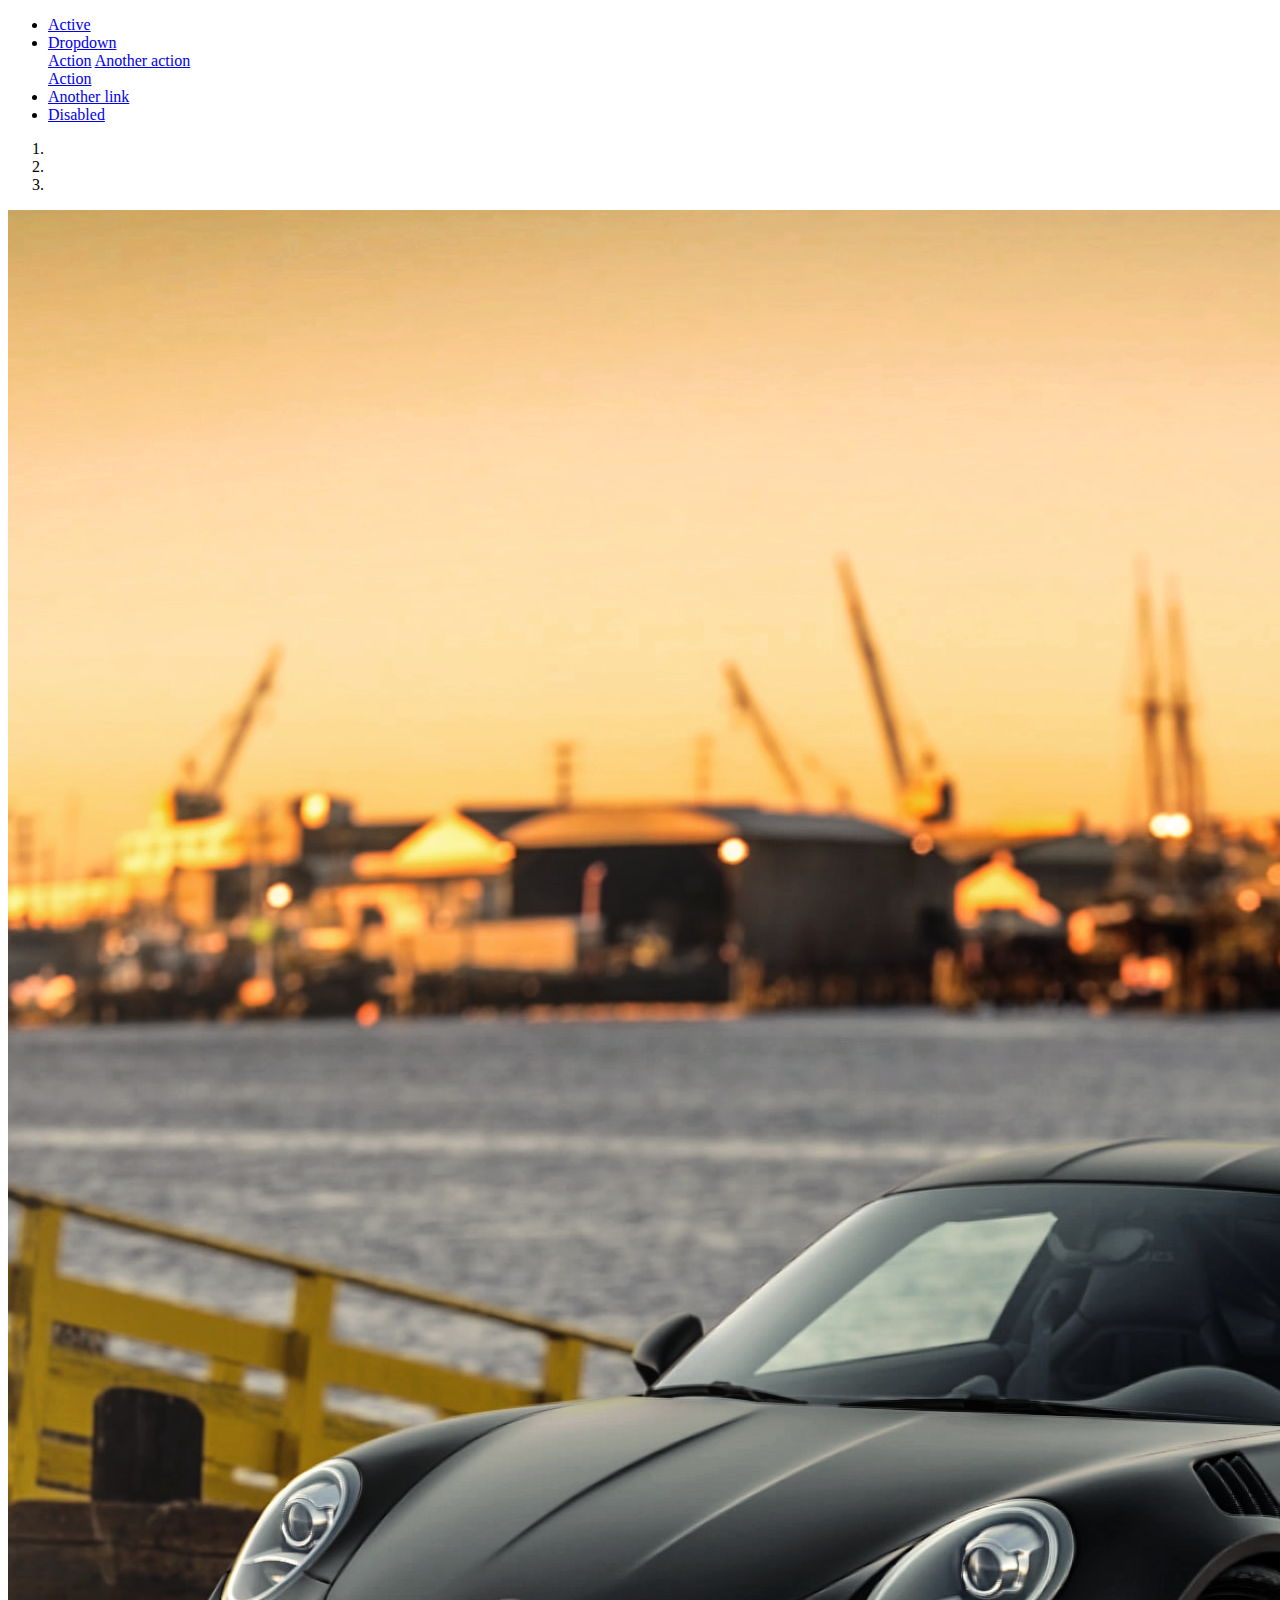
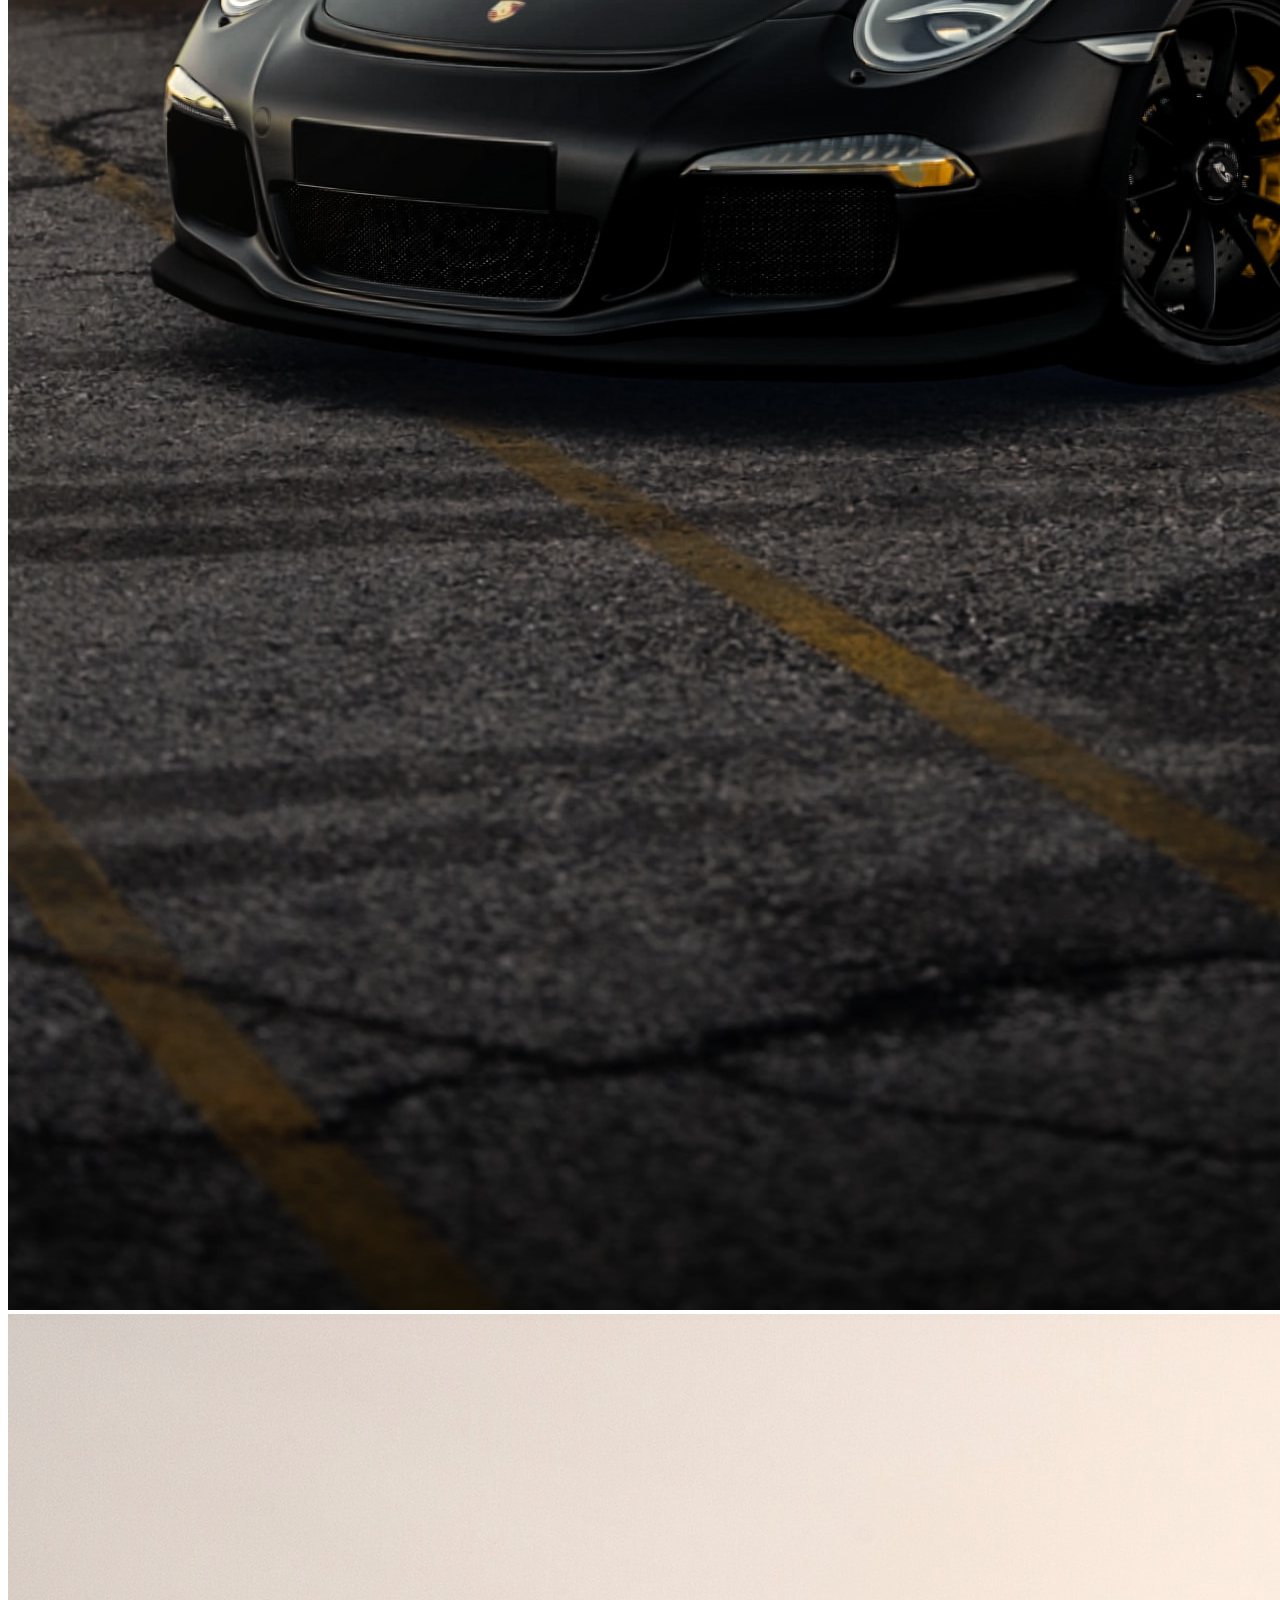
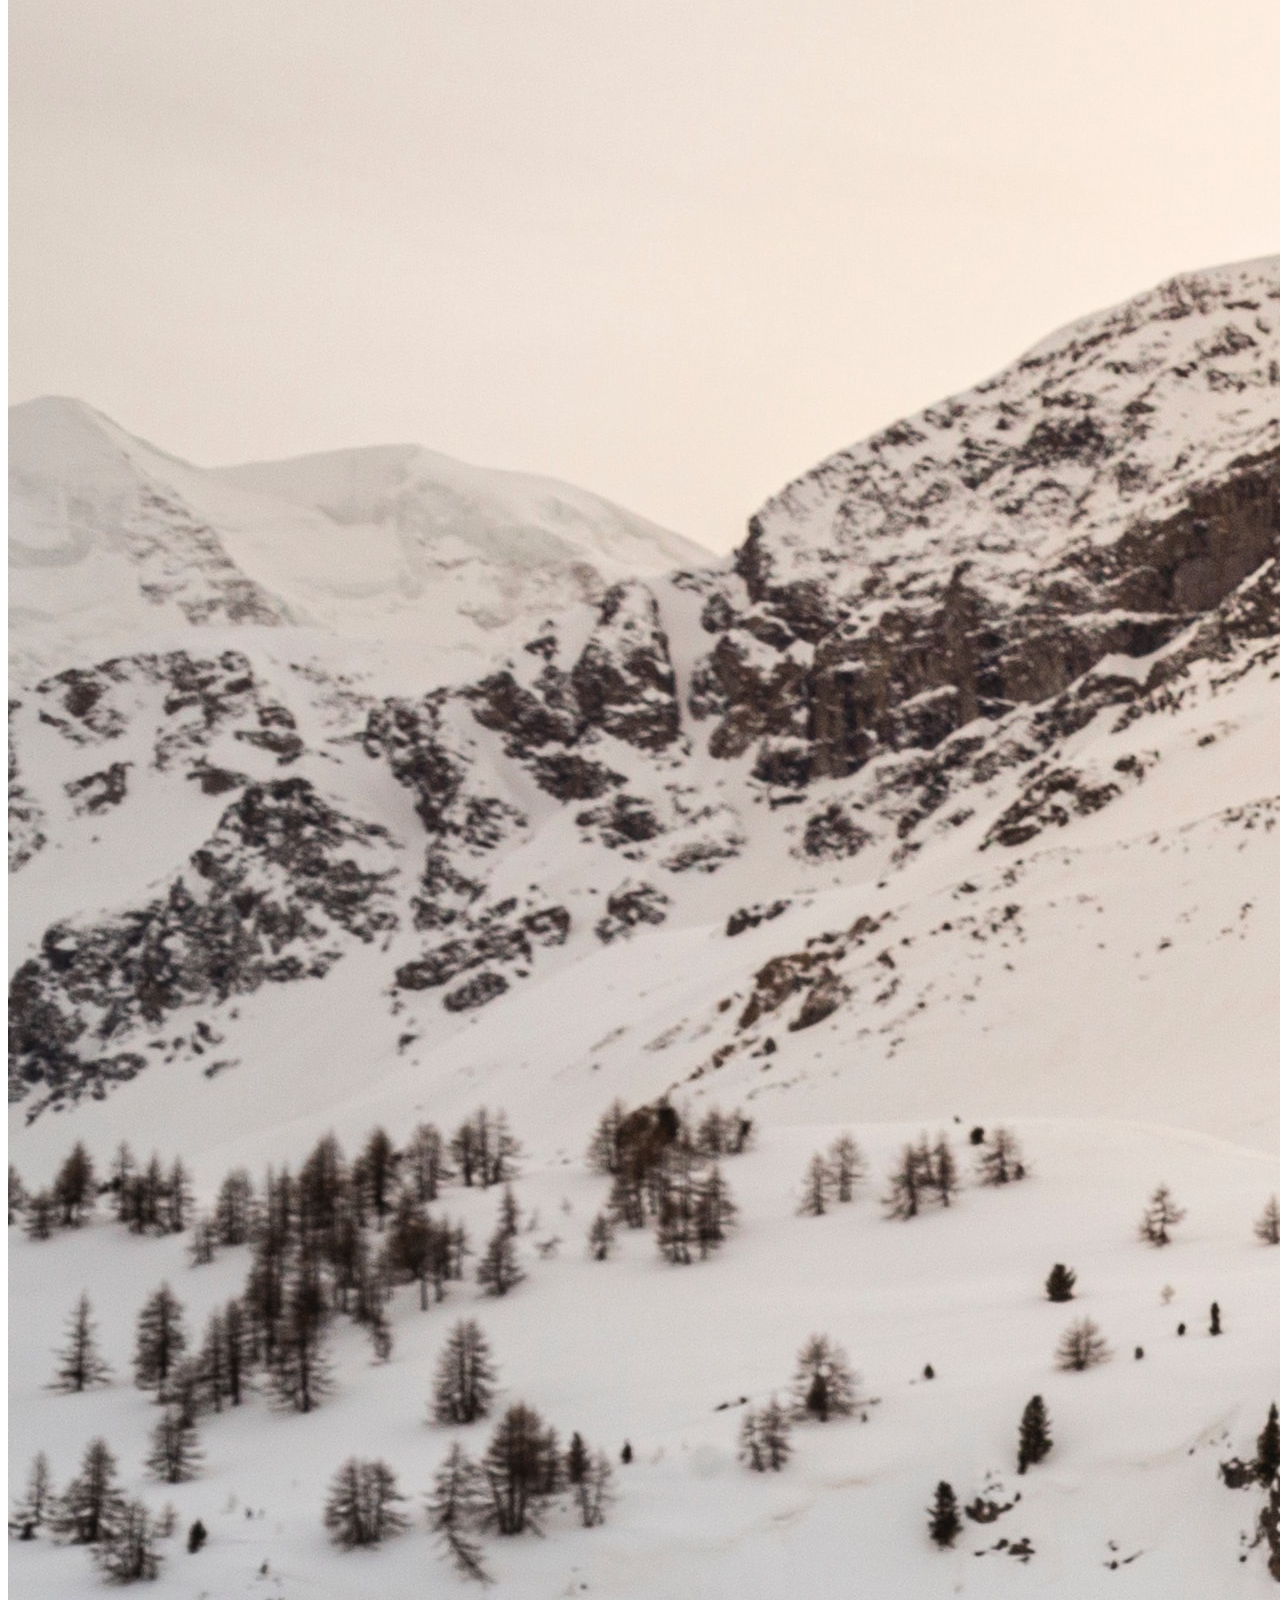
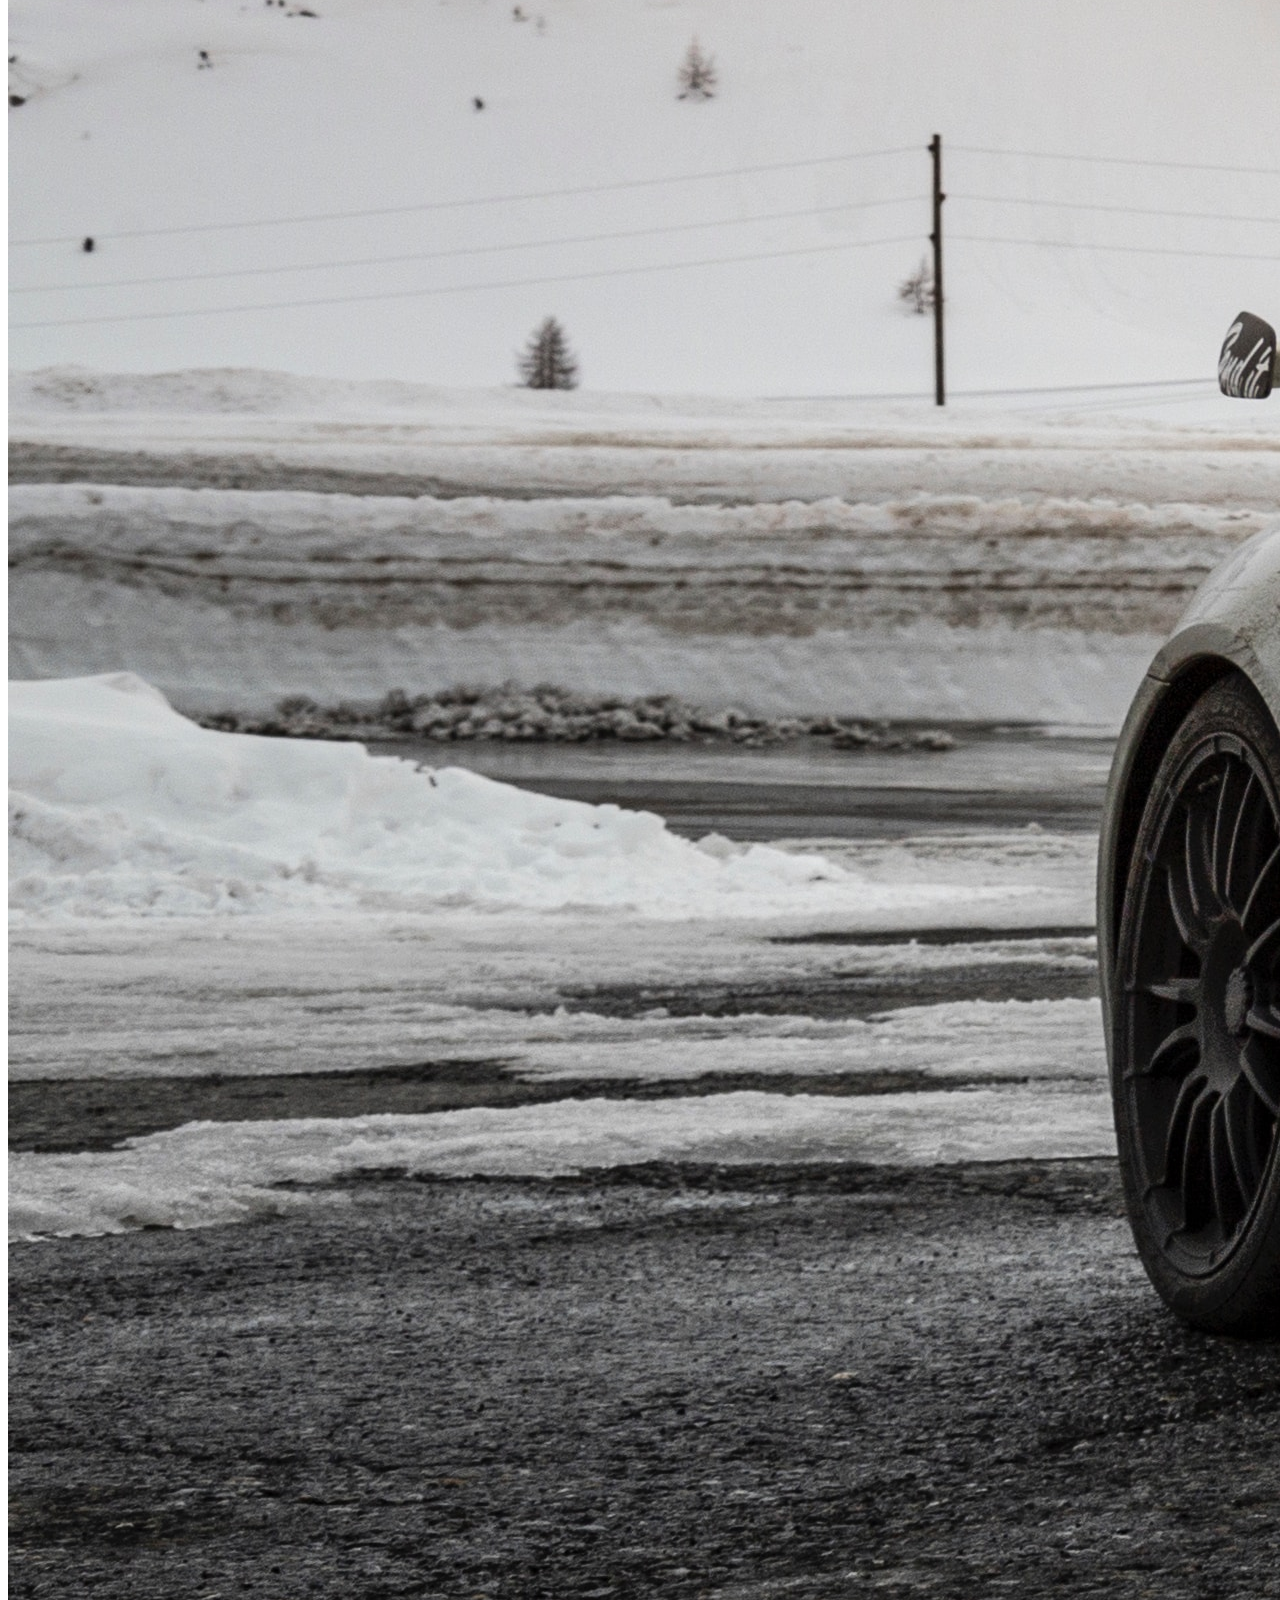
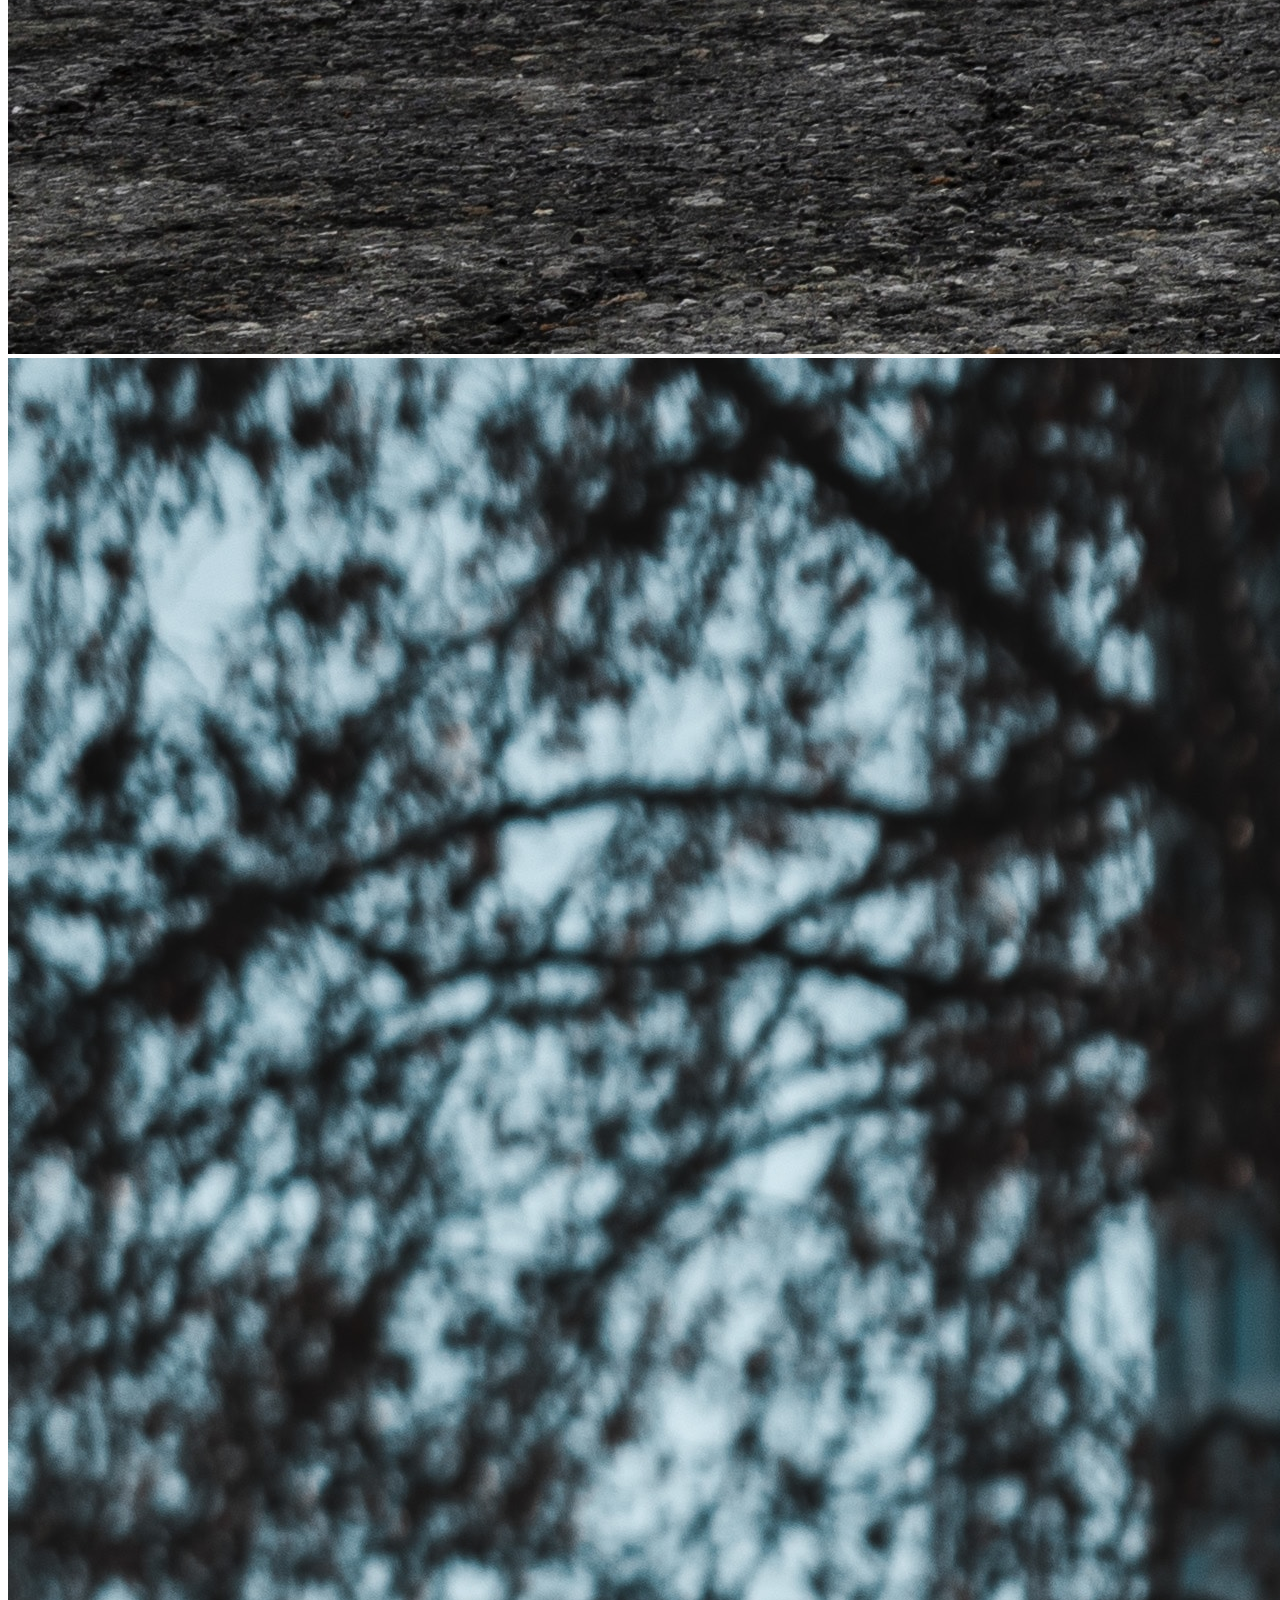
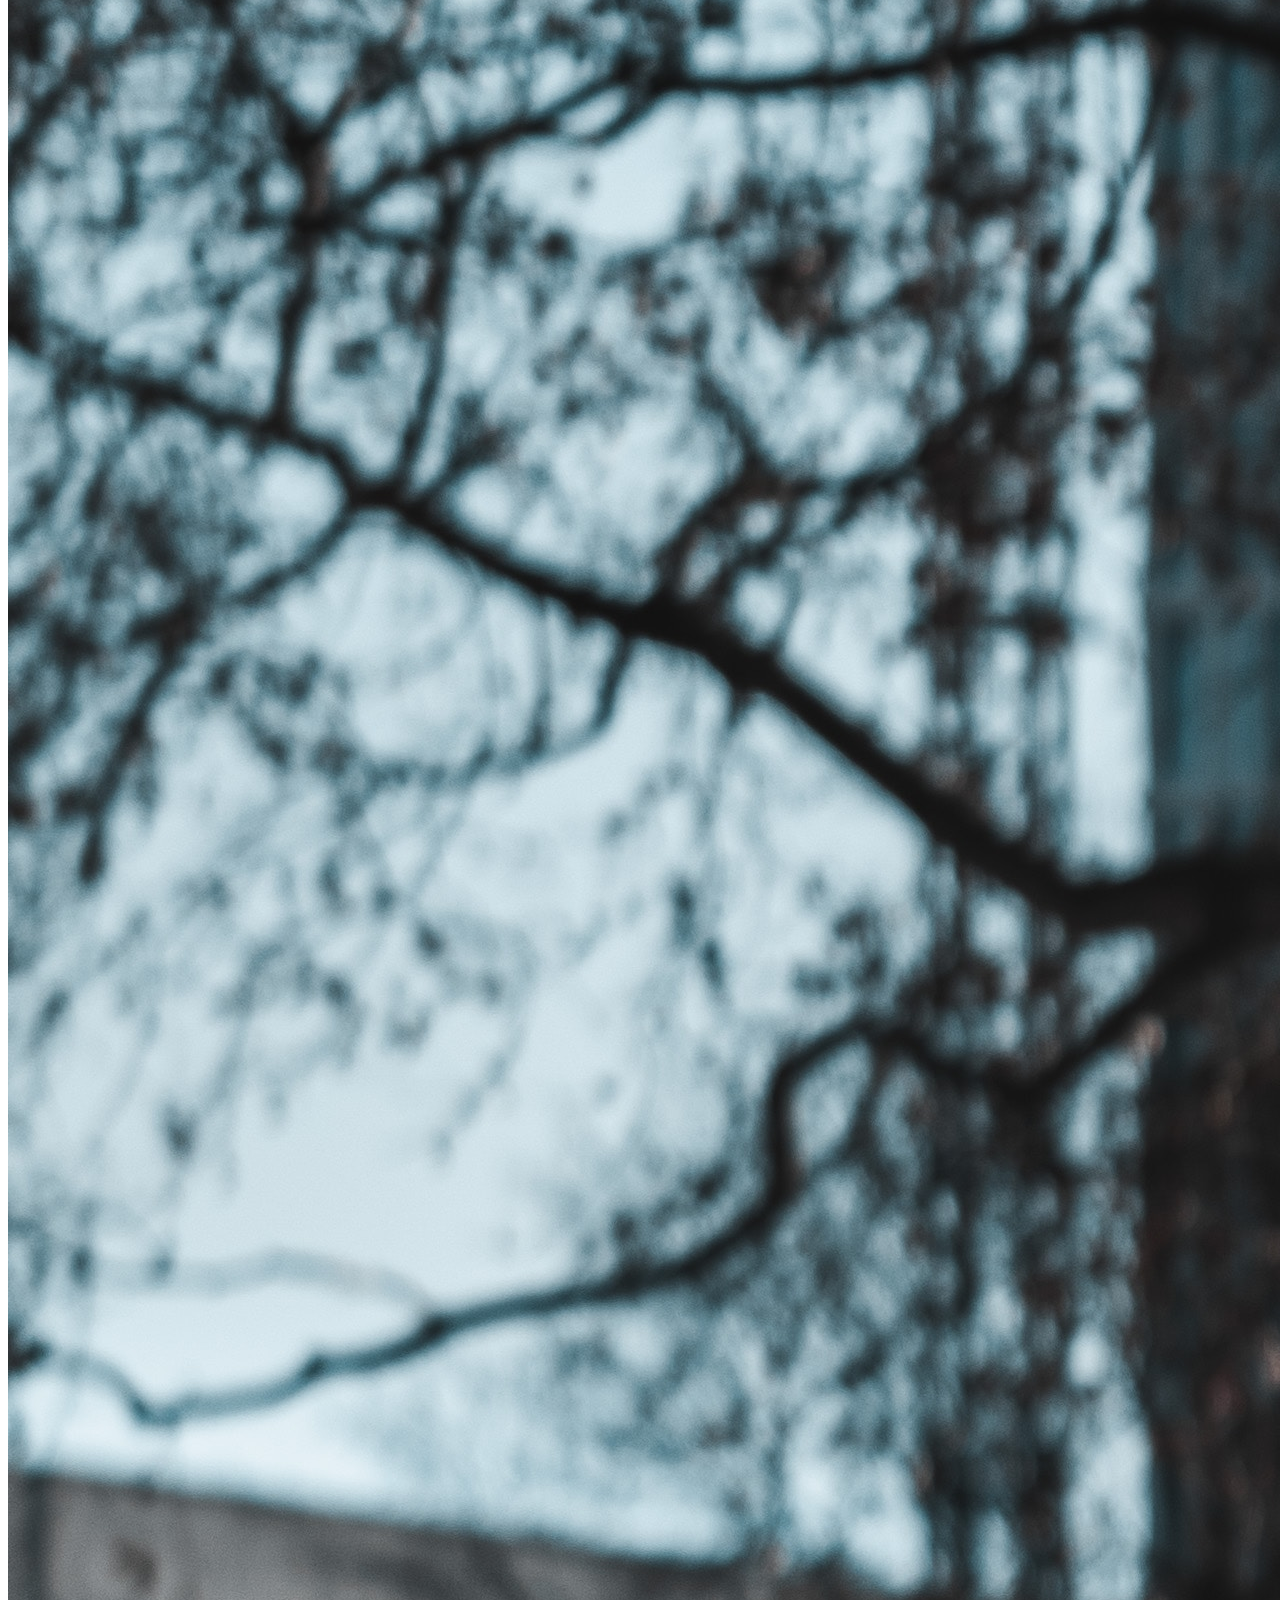
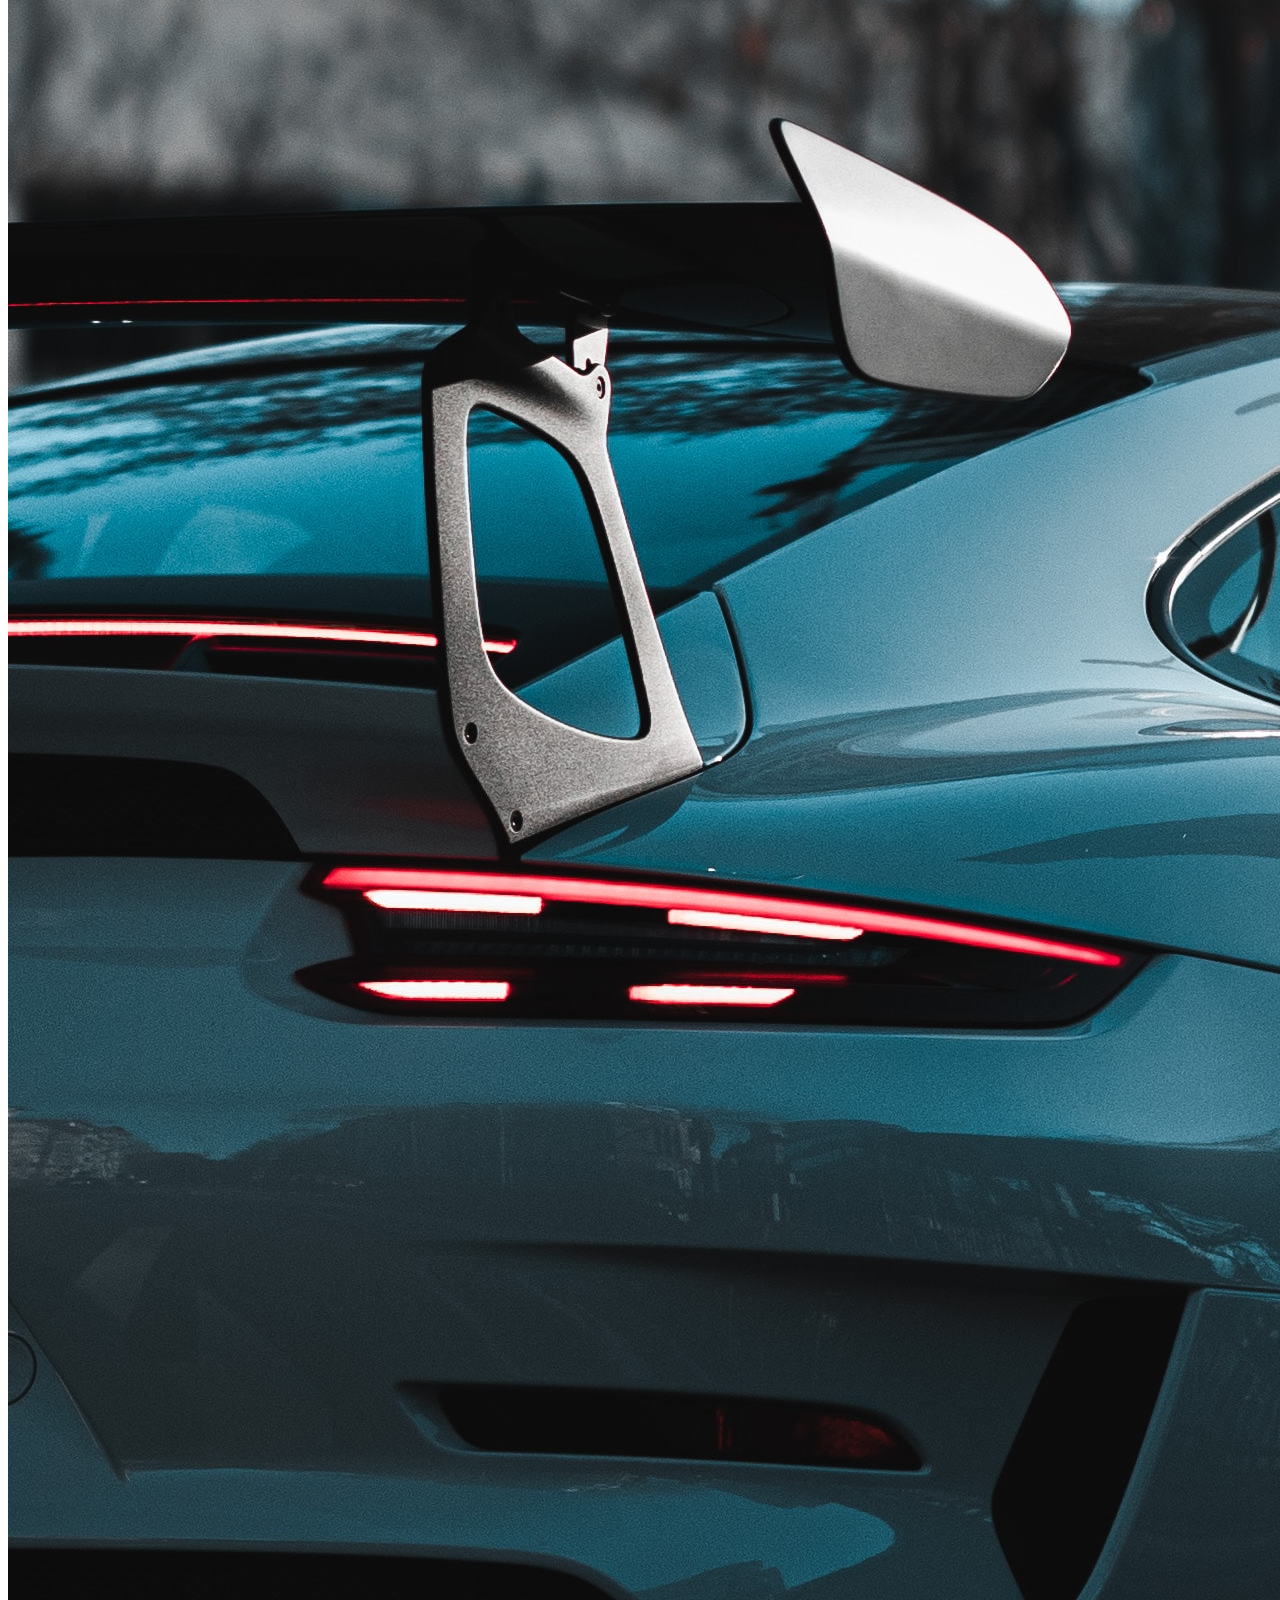
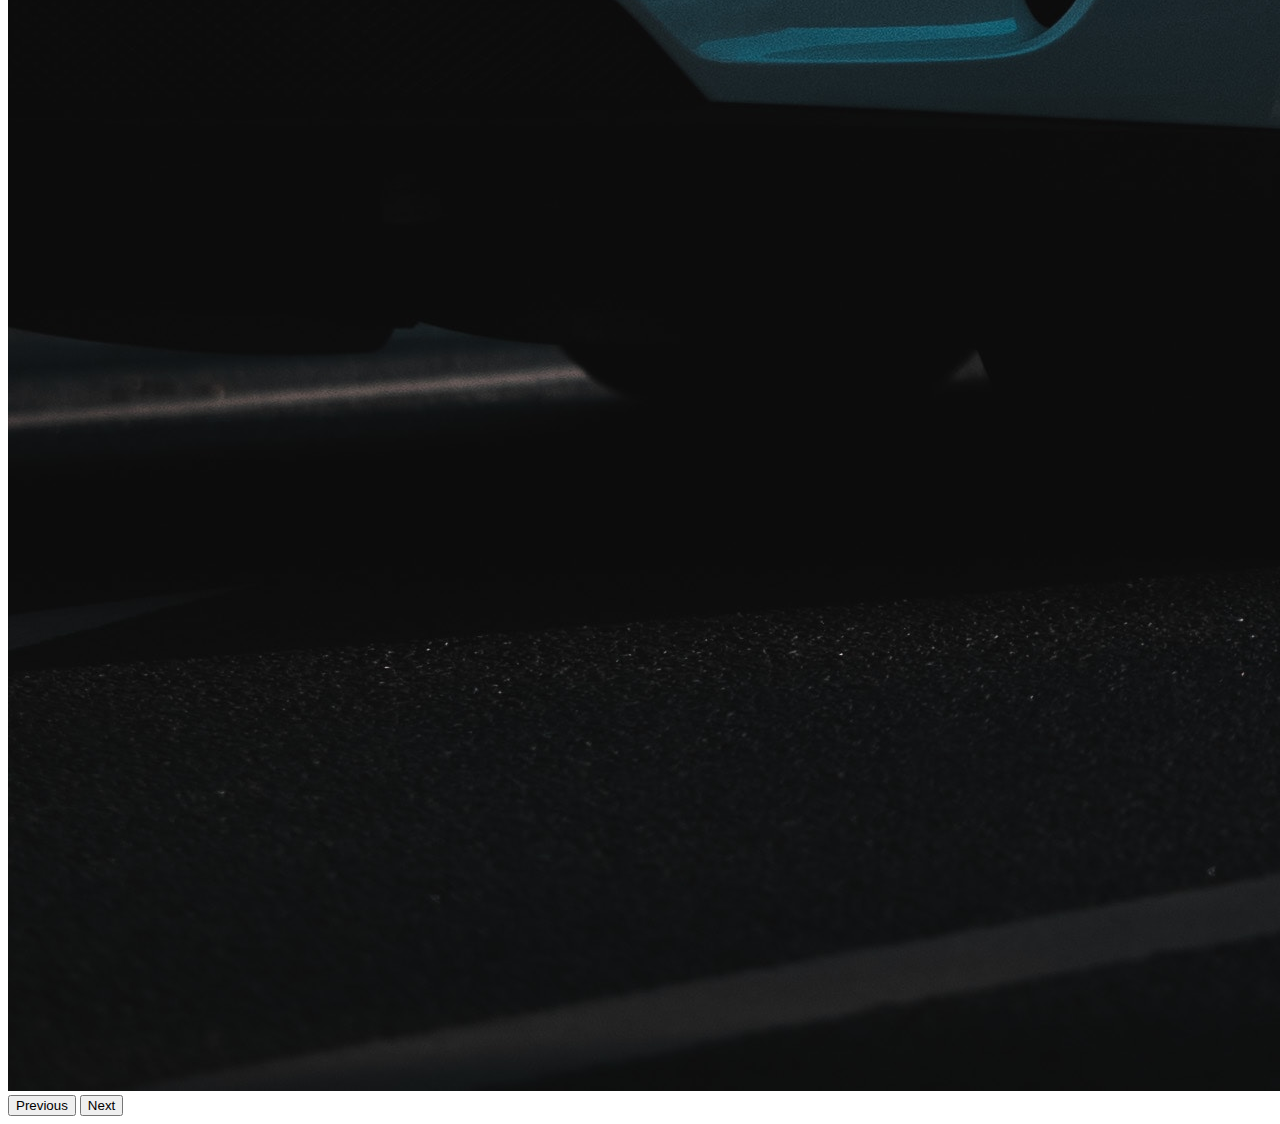
<file: test.html>
<!DOCTYPE html>
<html lang="en">
  <head>
    <title>Title</title>
    <!-- Required meta tags -->
    <meta charset="utf-8" />
    <meta
      name="viewport"
      content="width=device-width, initial-scale=1, shrink-to-fit=no"
    />

    <!-- Bootstrap CSS v5.2.1 -->
    <link
      href="https://cdn.jsdelivr.net/npm/bootstrap@5.2.1/dist/css/bootstrap.min.css"
      rel="stylesheet"
      integrity="sha384-iYQeCzEYFbKjA/T2uDLTpkwGzCiq6soy8tYaI1GyVh/UjpbCx/TYkiZhlZB6+fzT"
      crossorigin="anonymous"
    />
  </head>

  <body>
    <header>
      <!-- Nav tabs -->
      <ul class="nav nav-tabs" id="navId" role="tablist">
        <li class="nav-item">
          <a
            href="#tab1Id"
            class="nav-link active"
            data-bs-toggle="tab"
            aria-current="page"
            >Active</a
          >
        </li>
        <li class="nav-item dropdown">
          <a
            class="nav-link dropdown-toggle"
            data-bs-toggle="dropdown"
            href="#"
            role="button"
            aria-haspopup="true"
            aria-expanded="false"
            >Dropdown</a
          >
          <div class="dropdown-menu">
            <a class="dropdown-item" href="#tab2Id">Action</a>
            <a class="dropdown-item" href="#tab3Id">Another action</a>
            <div class="dropdown-divider"></div>
            <a class="dropdown-item" href="#tab4Id">Action</a>
          </div>
        </li>
        <li class="nav-item" role="presentation">
          <a href="#tab5Id" class="nav-link" data-bs-toggle="tab"
            >Another link</a
          >
        </li>
        <li class="nav-item" role="presentation">
          <a href="#" class="nav-link disabled" data-bs-toggle="tab"
            >Disabled</a
          >
        </li>
      </ul>

      <!-- Test2 -->
      <div id="carouselId" class="carousel slide" data-bs-ride="carousel">
        <ol class="carousel-indicators">
          <li
            data-bs-target="#carouselId"
            data-bs-slide-to="0"
            class="active"
            aria-current="true"
            aria-label="First slide"
          ></li>
          <li
            data-bs-target="#carouselId"
            data-bs-slide-to="1"
            aria-label="Second slide"
          ></li>
          <li
            data-bs-target="#carouselId"
            data-bs-slide-to="2"
            aria-label="Third slide"
          ></li>
        </ol>
        <div class="carousel-inner" role="listbox">
          <div class="carousel-item active">
            <img
              src="img/1.jpg"
              class="w-100 h-100 d-block"
              alt="First slide"
            />
          </div>
          <div class="carousel-item">
            <img
              src="img/2.jpg"
              class="w-100 h-100 d-block"
              alt="Second slide"
            />
          </div>
          <div class="carousel-item">
            <img
              src="img/3.jpg"
              class="w-100 h-100 d-block"
              alt="Third slide"
            />
          </div>
        </div>
        <button
          class="carousel-control-prev"
          type="button"
          data-bs-target="#carouselId"
          data-bs-slide="prev"
        >
          <span class="carousel-control-prev-icon" aria-hidden="true"></span>
          <span class="visually-hidden">Previous</span>
        </button>
        <button
          class="carousel-control-next"
          type="button"
          data-bs-target="#carouselId"
          data-bs-slide="next"
        >
          <span class="carousel-control-next-icon" aria-hidden="true"></span>
          <span class="visually-hidden">Next</span>
        </button>
      </div>
      <!-- Tab panes -->
      <div class="tab-content" id="myTabContent">
        <div
          class="tab-pane fade show active"
          id="tab1Id"
          role="tabpanel"
        ></div>
        <div class="tab-pane fade" id="tab2Id" role="tabpanel"></div>
        <div class="tab-pane fade" id="tab3Id" role="tabpanel"></div>
        <div class="tab-pane fade" id="tab4Id" role="tabpanel"></div>
        <div class="tab-pane fade" id="tab5Id" role="tabpanel"></div>
      </div>

      <!-- (Optional) - Place this js code after initializing bootstrap.min.js or bootstrap.bundle.min.js -->
      <script>
        var triggerEl = document.querySelector("#navId a");
        bootstrap.Tab.getInstance(triggerEl).show(); // Select tab by name
      </script>
    </header>
    <main></main>
    <footer>
      <!-- place footer here -->
    </footer>
    <!-- Bootstrap JavaScript Libraries -->
    <script
      src="https://cdn.jsdelivr.net/npm/@popperjs/core@2.11.6/dist/umd/popper.min.js"
      integrity="sha384-oBqDVmMz9ATKxIep9tiCxS/Z9fNfEXiDAYTujMAeBAsjFuCZSmKbSSUnQlmh/jp3"
      crossorigin="anonymous"
    ></script>

    <script
      src="https://cdn.jsdelivr.net/npm/bootstrap@5.2.1/dist/js/bootstrap.min.js"
      integrity="sha384-7VPbUDkoPSGFnVtYi0QogXtr74QeVeeIs99Qfg5YCF+TidwNdjvaKZX19NZ/e6oz"
      crossorigin="anonymous"
    ></script>
  </body>
</html>
</file>
